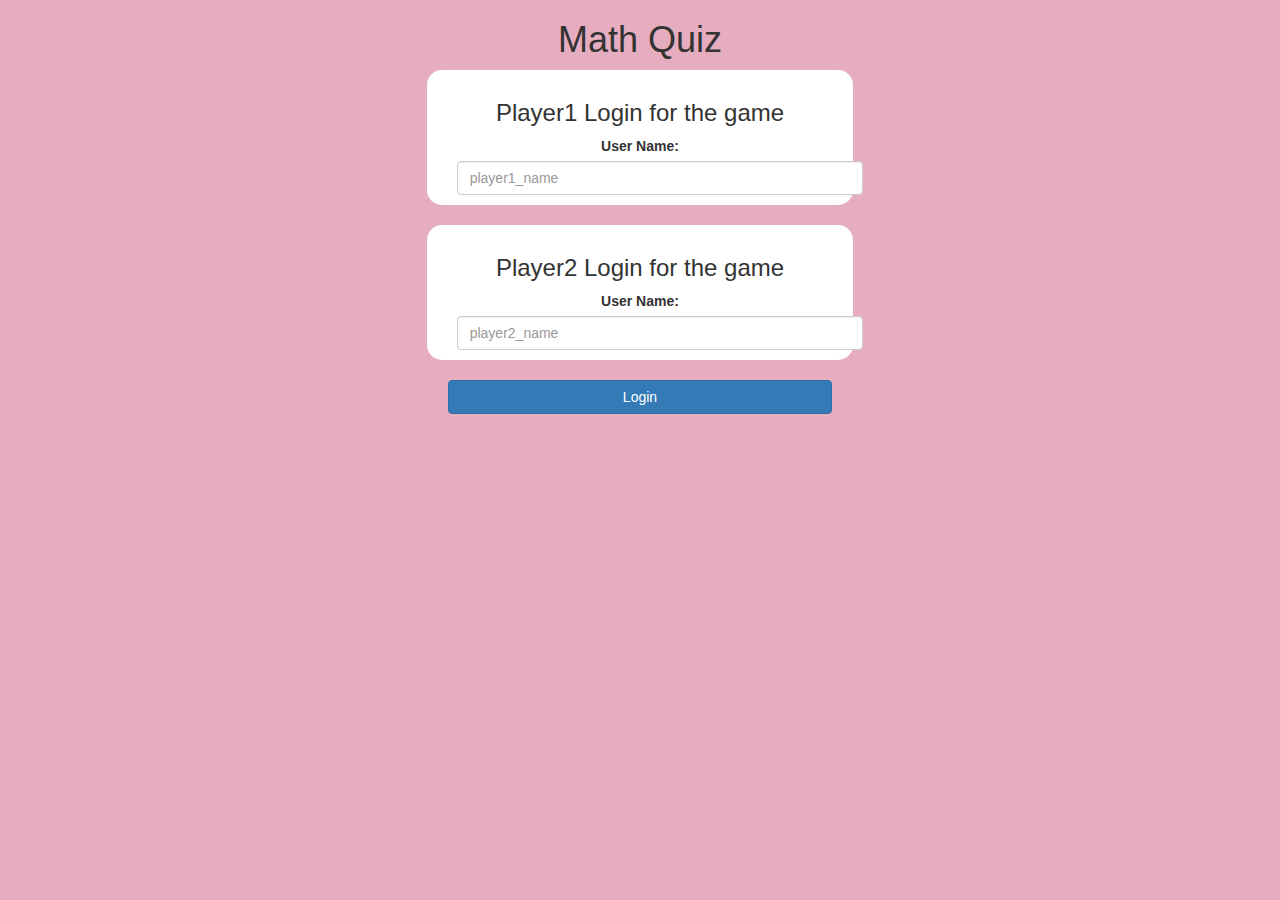
<file: index.html>
<!DOCTYPE html>
<html>
<head>
	<title>Math Quiz</title>

<meta name="viewport" content="width=device-width, initial-scale=1">
<link rel="stylesheet" href="https://maxcdn.bootstrapcdn.com/bootstrap/3.4.0/css/bootstrap.min.css">
<script src="https://ajax.googleapis.com/ajax/libs/jquery/3.4.1/jquery.min.js"></script>
<script src="https://maxcdn.bootstrapcdn.com/bootstrap/3.4.0/js/bootstrap.min.js"></script>

<link rel="stylesheet" type="text/css" href="game.css">

<script src="game_login.js"></script>
</head>
<body>
<center>
	<h1>Math Quiz</h1>
	<div class="col-lg-4 col-sm-8 col-xs-11 login_div1">
		<h3>Player1 Login for the game</h3>
		<label>User Name:</label>
		<input type="text" id="player1_name" class="form-control"placeholder="player1_name">
		<br>
	</div>
	<br>
	<div class="col-lg-4 col-sm-8 col-xs-11 login_div2">
		<h3>Player2 Login for the game</h3>
		<label>User Name:</label>
		<input type="text" id="player2_name" class="form-control"placeholder="player2_name">
		<br>
		
	</div>
	<br>
	<button style="width: 30%;" class="btn btn-primary" onclick="addUser()">Login</button>
</center>
</body>
</html>
</file>
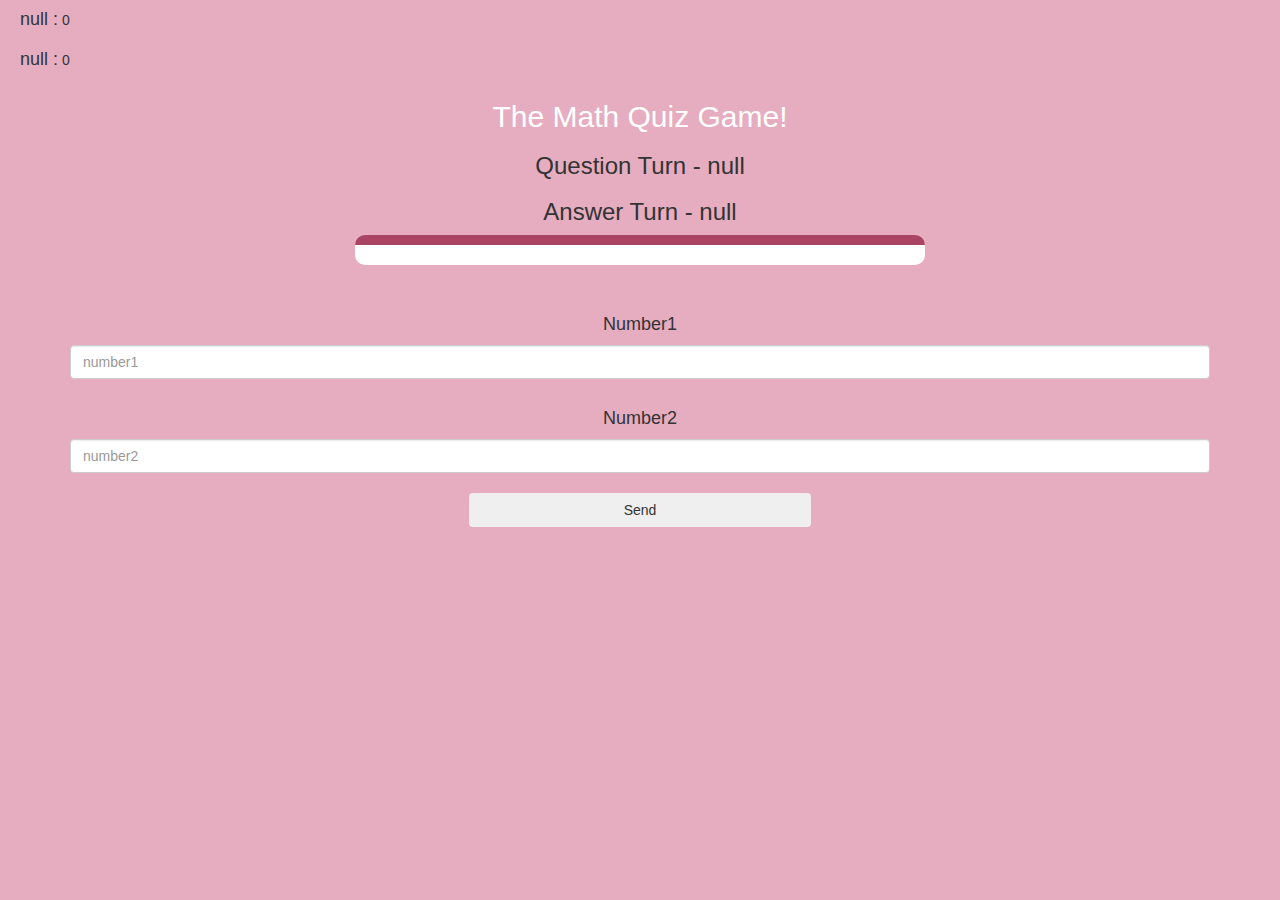
<file: Game_page.html>
<!DOCTYPE html>
 <html>
      <head>
           <title>Guess The Word</title>
            <meta name="viewport" content="width=device-width, initial-scale=1">
             <link rel="stylesheet" href="https://maxcdn.bootstrapcdn.com/bootstrap/3.4.0/css/bootstrap.min.css">
              <script src="https://ajax.googleapis.com/ajax/libs/jquery/3.4.1/jquery.min.js"> </script>
               <script src="https://maxcdn.bootstrapcdn.com/bootstrap/3.4.0/js/bootstrap.min.js"> </script>
                 <link rel="stylesheet" type="text/css" href="game.css">
             </head>
            <body>
                <h4 id="player1_name"></h4> <span id="player1_score"></span>
                <br>
                <h4 id="player2_name"></h4> <span id="player2_score"></span>
                <br>
                <div class="container">
                    <center>
                        <h2 style="color: white;">The Math Quiz Game!</h2> <h3 id="player_question"></h3> <h3 id="player_answer"></h3> <div id="output" class="col-lg-6"> </div> 
                        <br>
                         <br>
                         <h4>Number1</h4>
                         <input type="text" id="number1" class="form-control" placeholder="number1">
                         <br>
                         <h4>Number2</h4>
                         <input type="text" id="number2" class="form-control" placeholder="number2">
                         <br> 
                         <button onclick="send();" class="btn btn-succsess" style="width:30%;">Send</button>
                    </center>
                </div>
                <script src="Game_page.js"></script>
            </body>
            </html>
</file>
<file: game.css>
body
{
	background: rgb(230, 173, 192);
}

	.login_div1 , .login_div2
	{
		background: white;
		padding: 10px;
		float: none;
		border-radius: 15px;
	}


#player1_name , #player2_name
{
	display: inline-block;
	margin-left: 20px;
}
#word
{
	width: 60%;
}
#word_display
{
	letter-spacing: 5px;
}
#output
{
background: white;
border-radius: 10px;
border-top: 10px solid #AA4465;
padding: 10px;
float: none;
text-align: left;
}
</file>
